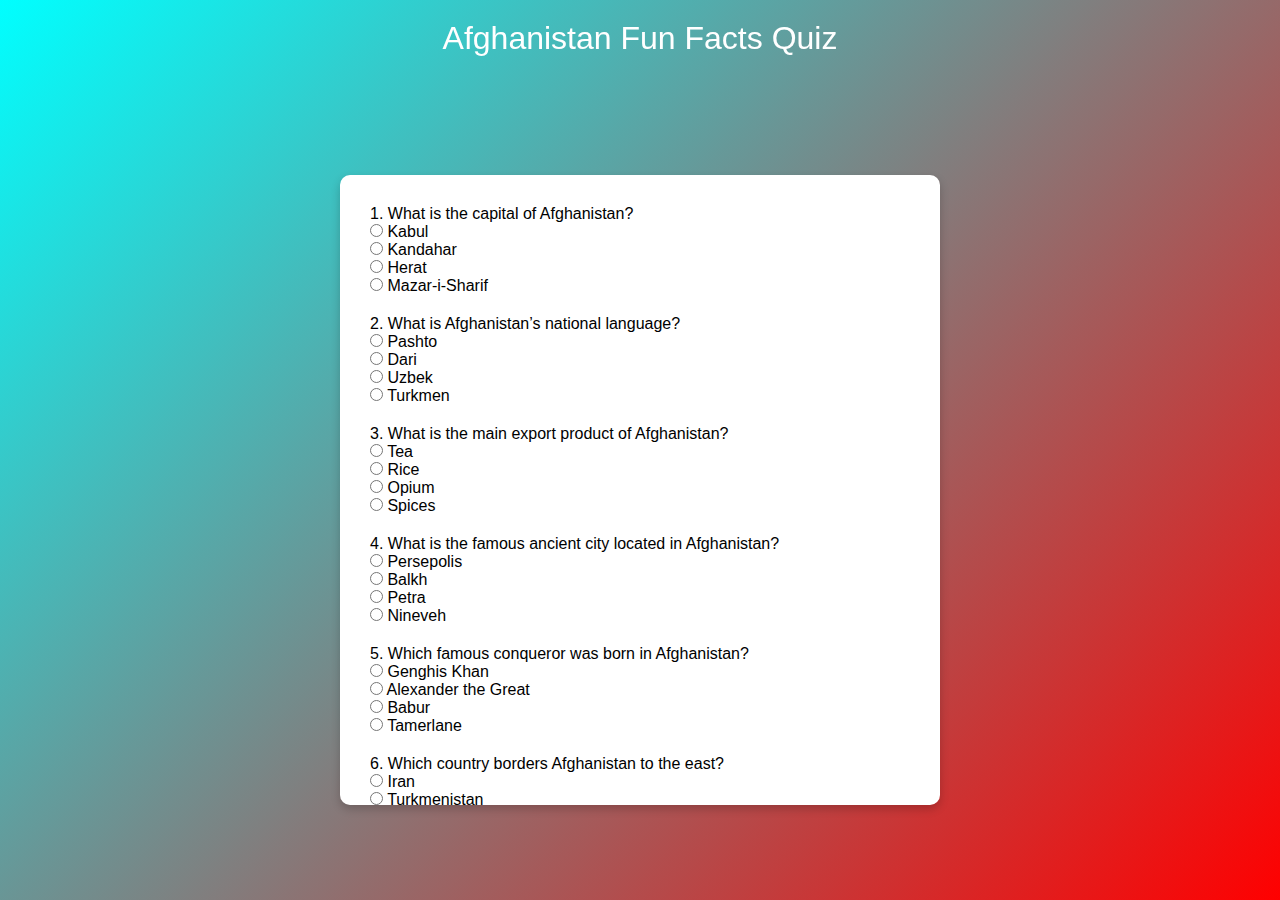
<file: index.html>
<!DOCTYPE html>
<html lang="en">
<head>
    <meta charset="UTF-8">
    <meta name="viewport" content="width=device-width, initial-scale=1.0">
    <title>Afghanistan Fun Facts Quiz</title>
    <link rel="stylesheet" href="styles.css">
</head>
<body>
    <div class="title">
        Afghanistan Fun Facts Quiz
    </div>

    <div class="quiz-container">
        <form id="quiz-form">

            <div class="quiz-item">
                <label>1. What is the capital of Afghanistan?</label><br>
                <input type="radio" name="q1" value="a"> Kabul<br>
                <input type="radio" name="q1" value="b"> Kandahar<br>
                <input type="radio" name="q1" value="c"> Herat<br>
                <input type="radio" name="q1" value="d"> Mazar-i-Sharif
            </div>

            <div class="quiz-item">
                <label>2. What is Afghanistan’s national language?</label><br>
                <input type="radio" name="q2" value="a"> Pashto<br>
                <input type="radio" name="q2" value="b"> Dari<br>
                <input type="radio" name="q2" value="c"> Uzbek<br>
                <input type="radio" name="q2" value="d"> Turkmen
            </div>

            <div class="quiz-item">
                <label>3. What is the main export product of Afghanistan?</label><br>
                <input type="radio" name="q3" value="a"> Tea<br>
                <input type="radio" name="q3" value="b"> Rice<br>
                <input type="radio" name="q3" value="c"> Opium<br>
                <input type="radio" name="q3" value="d"> Spices
            </div>

            <div class="quiz-item">
                <label>4. What is the famous ancient city located in Afghanistan?</label><br>
                <input type="radio" name="q4" value="a"> Persepolis<br>
                <input type="radio" name="q4" value="b"> Balkh<br>
                <input type="radio" name="q4" value="c"> Petra<br>
                <input type="radio" name="q4" value="d"> Nineveh
            </div>

            <div class="quiz-item">
                <label>5. Which famous conqueror was born in Afghanistan?</label><br>
                <input type="radio" name="q5" value="a"> Genghis Khan<br>
                <input type="radio" name="q5" value="b"> Alexander the Great<br>
                <input type="radio" name="q5" value="c"> Babur<br>
                <input type="radio" name="q5" value="d"> Tamerlane
            </div>

            <div class="quiz-item">
                <label>6. Which country borders Afghanistan to the east?</label><br>
                <input type="radio" name="q6" value="a"> Iran<br>
                <input type="radio" name="q6" value="b"> Turkmenistan<br>
                <input type="radio" name="q6" value="c"> Pakistan<br>
                <input type="radio" name="q6" value="d"> China
            </div>

            <div class="quiz-item">
                <label>7. What is Afghanistan’s national sport?</label><br>
                <input type="radio" name="q7" value="a"> Buzkashi<br>
                <input type="radio" name="q7" value="b"> Cricket<br>
                <input type="radio" name="q7" value="c"> Football<br>
                <input type="radio" name="q7" value="d"> Polo
            </div>

            <div class="quiz-item">
                <label>8. What is Afghanistan’s currency called?</label><br>
                <input type="radio" name="q8" value="a"> Rupee<br>
                <input type="radio" name="q8" value="b"> Rial<br>
                <input type="radio" name="q8" value="c"> Taka<br>
                <input type="radio" name="q8" value="d"> Afghani
            </div>

            <div class="quiz-item">
                <label>9. What mountain range runs through Afghanistan?</label><br>
                <input type="radio" name="q9" value="a"> Alps<br>
                <input type="radio" name="q9" value="b"> Rockies<br>
                <input type="radio" name="q9" value="c"> Andes<br>
                <input type="radio" name="q9" value="d"> Hindu Kush
            </div>

            <div class="quiz-item">
                <label>10. What is the longest river in Afghanistan?</label><br>
                <input type="radio" name="q10" value="a"> Helmand River<br>
                <input type="radio" name="q10" value="b"> Kabul River<br>
                <input type="radio" name="q10" value="c"> Amu Darya<br>
                <input type="radio" name="q10" value="d"> Hari River
            </div>

            <button type="submit" class="submit-btn">Submit</button>
        </form>
    </div>

    <script src="script.js"></script>
</body>
</html>
</file>
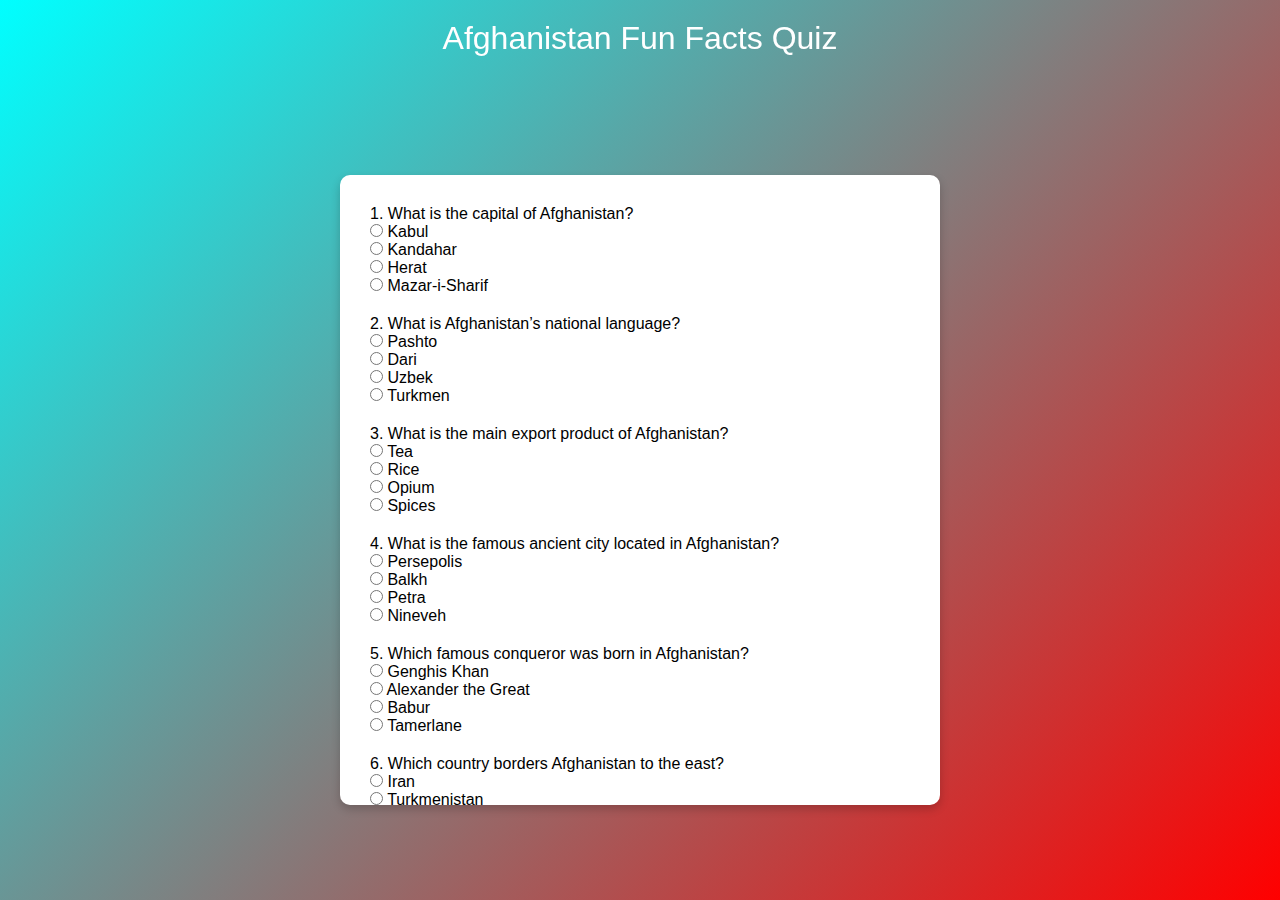
<file: quiz.html>
<!DOCTYPE html>
<html lang="en">
<head>
    <meta charset="UTF-8">
    <meta name="viewport" content="width=device-width, initial-scale=1.0">
    <title>Afghanistan Fun Facts Quiz</title>
    <link rel="stylesheet" href="styles.css">
</head>
<body>
    <div class="title">
        Afghanistan Fun Facts Quiz
    </div>

    <div class="quiz-container">
        <form id="quiz-form">

            <div class="quiz-item">
                <label>1. What is the capital of Afghanistan?</label><br>
                <input type="radio" name="q1" value="a"> Kabul<br>
                <input type="radio" name="q1" value="b"> Kandahar<br>
                <input type="radio" name="q1" value="c"> Herat<br>
                <input type="radio" name="q1" value="d"> Mazar-i-Sharif
            </div>

            <div class="quiz-item">
                <label>2. What is Afghanistan’s national language?</label><br>
                <input type="radio" name="q2" value="a"> Pashto<br>
                <input type="radio" name="q2" value="b"> Dari<br>
                <input type="radio" name="q2" value="c"> Uzbek<br>
                <input type="radio" name="q2" value="d"> Turkmen
            </div>

            <div class="quiz-item">
                <label>3. What is the main export product of Afghanistan?</label><br>
                <input type="radio" name="q3" value="a"> Tea<br>
                <input type="radio" name="q3" value="b"> Rice<br>
                <input type="radio" name="q3" value="c"> Opium<br>
                <input type="radio" name="q3" value="d"> Spices
            </div>

            <div class="quiz-item">
                <label>4. What is the famous ancient city located in Afghanistan?</label><br>
                <input type="radio" name="q4" value="a"> Persepolis<br>
                <input type="radio" name="q4" value="b"> Balkh<br>
                <input type="radio" name="q4" value="c"> Petra<br>
                <input type="radio" name="q4" value="d"> Nineveh
            </div>

            <div class="quiz-item">
                <label>5. Which famous conqueror was born in Afghanistan?</label><br>
                <input type="radio" name="q5" value="a"> Genghis Khan<br>
                <input type="radio" name="q5" value="b"> Alexander the Great<br>
                <input type="radio" name="q5" value="c"> Babur<br>
                <input type="radio" name="q5" value="d"> Tamerlane
            </div>

            <div class="quiz-item">
                <label>6. Which country borders Afghanistan to the east?</label><br>
                <input type="radio" name="q6" value="a"> Iran<br>
                <input type="radio" name="q6" value="b"> Turkmenistan<br>
                <input type="radio" name="q6" value="c"> Pakistan<br>
                <input type="radio" name="q6" value="d"> China
            </div>

            <div class="quiz-item">
                <label>7. What is Afghanistan’s national sport?</label><br>
                <input type="radio" name="q7" value="a"> Buzkashi<br>
                <input type="radio" name="q7" value="b"> Cricket<br>
                <input type="radio" name="q7" value="c"> Football<br>
                <input type="radio" name="q7" value="d"> Polo
            </div>

            <div class="quiz-item">
                <label>8. What is Afghanistan’s currency called?</label><br>
                <input type="radio" name="q8" value="a"> Rupee<br>
                <input type="radio" name="q8" value="b"> Rial<br>
                <input type="radio" name="q8" value="c"> Taka<br>
                <input type="radio" name="q8" value="d"> Afghani
            </div>

            <div class="quiz-item">
                <label>9. What mountain range runs through Afghanistan?</label><br>
                <input type="radio" name="q9" value="a"> Alps<br>
                <input type="radio" name="q9" value="b"> Rockies<br>
                <input type="radio" name="q9" value="c"> Andes<br>
                <input type="radio" name="q9" value="d"> Hindu Kush
            </div>

            <div class="quiz-item">
                <label>10. What is the longest river in Afghanistan?</label><br>
                <input type="radio" name="q10" value="a"> Helmand River<br>
                <input type="radio" name="q10" value="b"> Kabul River<br>
                <input type="radio" name="q10" value="c"> Amu Darya<br>
                <input type="radio" name="q10" value="d"> Hari River
            </div>

            <button type="submit" class="submit-btn">Submit</button>
        </form>
    </div>

    <script src="script.js"></script>
</body>
</html>
</file>
<file: styles.css>
/* General Reset */
* {
    margin: 0;
    padding: 0;
    box-sizing: border-box;
}

body {
    font-family: Arial, sans-serif;
    background: linear-gradient(135deg, cyan, red); /* Cyan to red gradient */
    min-height: 100vh;
    display: flex;
    justify-content: center;
    align-items: center;
    padding: 20px;
}

/* Title Outside Scrollable Window */
.title {
    position: fixed;
    top: 0;
    left: 0;
    right: 0;
    text-align: center;
    padding: 20px;
    font-size: 2em;
    background: transparent;
    color: #fff;
    z-index: 1000;
}

/* Scrollable Quiz Container */
.quiz-container {
    background-color: #fff;
    padding: 30px;
    border-radius: 10px;
    box-shadow: 0 4px 10px rgba(0, 0, 0, 0.2);
    width: 100%;
    max-width: 600px;
    max-height: 70vh;
    overflow-y: auto;
    margin-top: 80px;
}

/* Styling for quiz items */
.quiz-item {
    margin-bottom: 20px;
}

/* Submit button */
.submit-btn {
    background-color: #0072bb;
    color: white;
    border: none;
    padding: 10px;
    font-size: 18px;
    border-radius: 5px;
    cursor: pointer;
    width: 100%;
}
</file>
